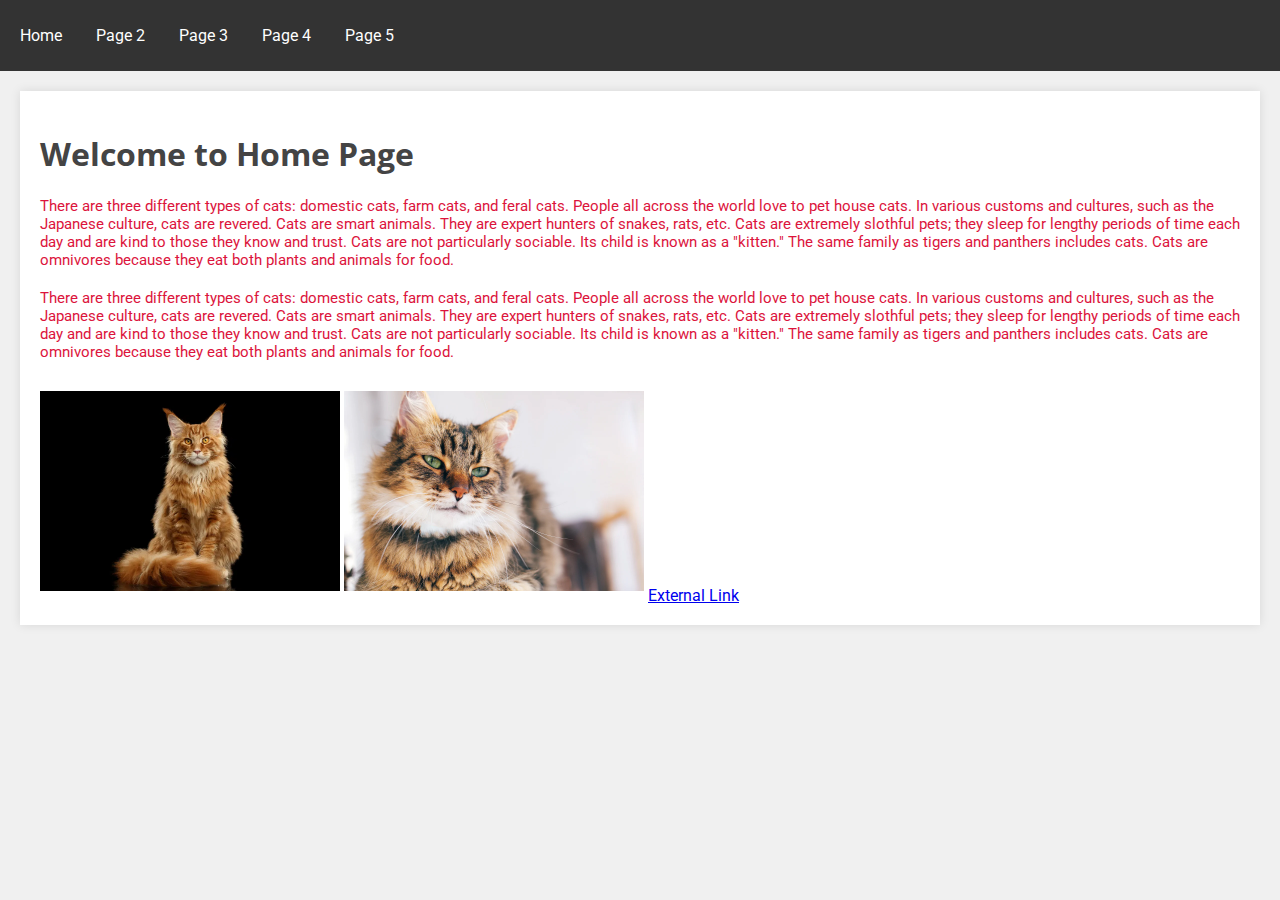
<file: index.html>
<!DOCTYPE html>
<html lang="en">
<head>
    <meta charset="UTF-8">
    <meta name="viewport" content="width=device-width, initial-scale=1.0">
    <title>Home</title>
    <link rel="stylesheet" href="styles.css">
</head>
<body>
    <!-- Navigation Bar -->
    <nav>
        <ul>
            <li><a href="index.html">Home</a></li>
            <li><a href="page_2.html">Page 2</a></li>
            <li><a href="page_3.html">Page 3</a></li>
            <li><a href="page_4.html">Page 4</a></li>
            <li><a href="page_5.html">Page 5</a></li>
        </ul>
    </nav>

    <!-- Content -->
    <div class="content">
        <h1>Welcome to Home Page</h1>
        <p>There are three different types of cats: domestic cats, farm cats, and feral cats. People all across the world love to pet house cats. In various customs and cultures, such as the Japanese culture, cats are revered. Cats are smart animals. They are expert hunters of snakes, rats, etc. Cats are extremely slothful pets; they sleep for lengthy periods of time each day and are kind to those they know and trust. Cats are not particularly sociable. Its child is known as a "kitten." The same family as tigers and panthers includes cats. Cats are omnivores because they eat both plants and animals for food. </p>

        <p>There are three different types of cats: domestic cats, farm cats, and feral cats. People all across the world love to pet house cats. In various customs and cultures, such as the Japanese culture, cats are revered. Cats are smart animals. They are expert hunters of snakes, rats, etc. Cats are extremely slothful pets; they sleep for lengthy periods of time each day and are kind to those they know and trust. Cats are not particularly sociable. Its child is known as a "kitten." The same family as tigers and panthers includes cats. Cats are omnivores because they eat both plants and animals for food.</p>
        
        <img src="images/1.jpg" alt="Image 1">
        <img src="images/2.jpg" alt="Image 2">
        <a href="https://www.google.com" target="_blank">External Link</a>
    </div>
</body>
</html>
</file>
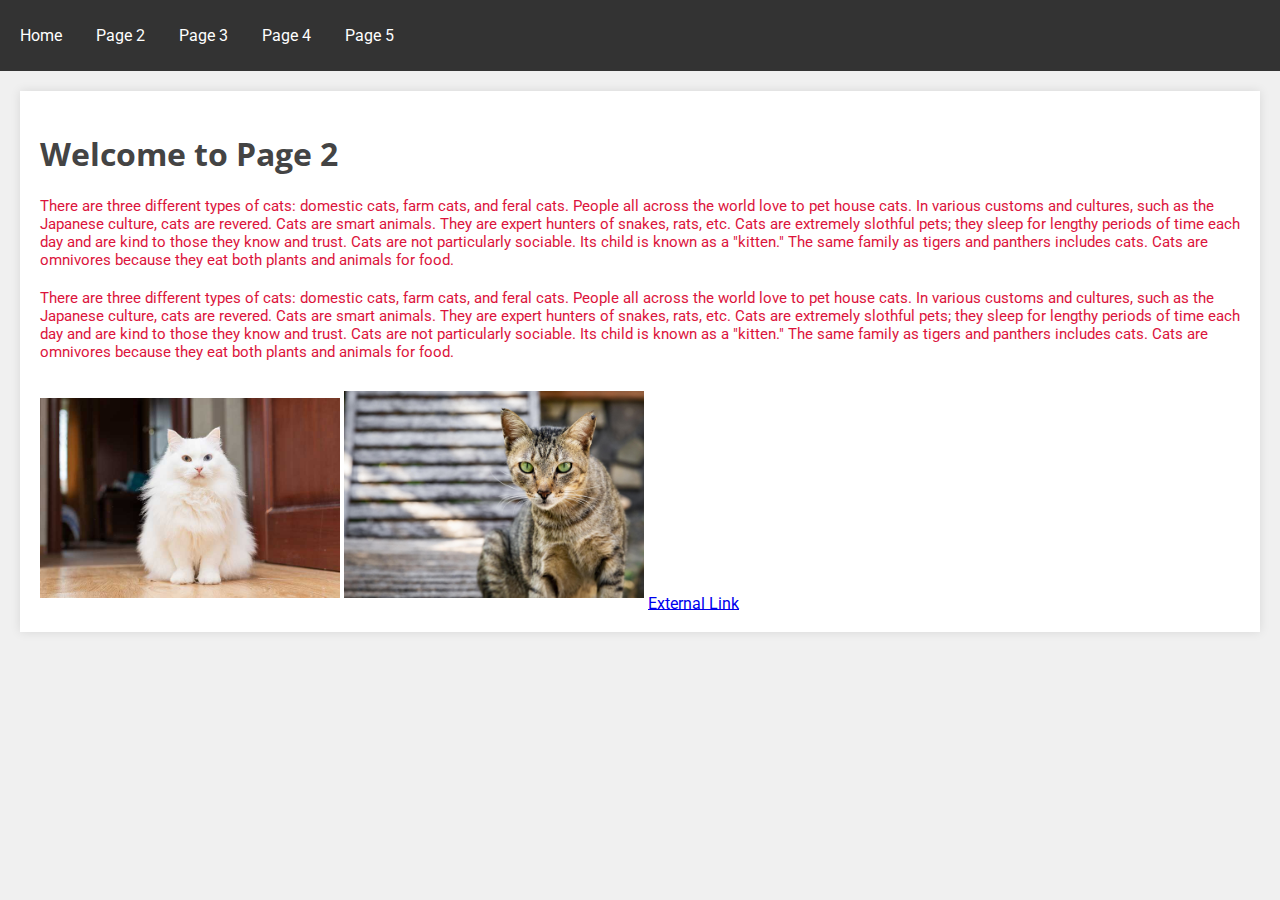
<file: page_2.html>
<!DOCTYPE html>
<html lang="en">
<head>
    <meta charset="UTF-8">
    <meta name="viewport" content="width=device-width, initial-scale=1.0">
    <title>Page 2</title>
    <link rel="stylesheet" href="styles.css">
</head>
<body>
    <!-- Navigation Bar -->
    <nav>
        <ul>
            <li><a href="index.html">Home</a></li>
            <li><a href="page_2.html">Page 2</a></li>
            <li><a href="page_3.html">Page 3</a></li>
            <li><a href="page_4.html">Page 4</a></li>
            <li><a href="page_5.html">Page 5</a></li>
        </ul>
    </nav>

    <!-- Content -->
    <div class="content">
        <h1>Welcome to Page 2</h1>
        
        <p>There are three different types of cats: domestic cats, farm cats, and feral cats. People all across the world love to pet house cats. In various customs and cultures, such as the Japanese culture, cats are revered. Cats are smart animals. They are expert hunters of snakes, rats, etc. Cats are extremely slothful pets; they sleep for lengthy periods of time each day and are kind to those they know and trust. Cats are not particularly sociable. Its child is known as a "kitten." The same family as tigers and panthers includes cats. Cats are omnivores because they eat both plants and animals for food. </p>

        <p>There are three different types of cats: domestic cats, farm cats, and feral cats. People all across the world love to pet house cats. In various customs and cultures, such as the Japanese culture, cats are revered. Cats are smart animals. They are expert hunters of snakes, rats, etc. Cats are extremely slothful pets; they sleep for lengthy periods of time each day and are kind to those they know and trust. Cats are not particularly sociable. Its child is known as a "kitten." The same family as tigers and panthers includes cats. Cats are omnivores because they eat both plants and animals for food.</p>
        
        <img src="images/3.jpg" alt="Image 1">
        <img src="images/4.jpg" alt="Image 2">
        <a href="https://www.google.com" target="_blank">External Link</a>
    </div>
</body>
</html>
</file>
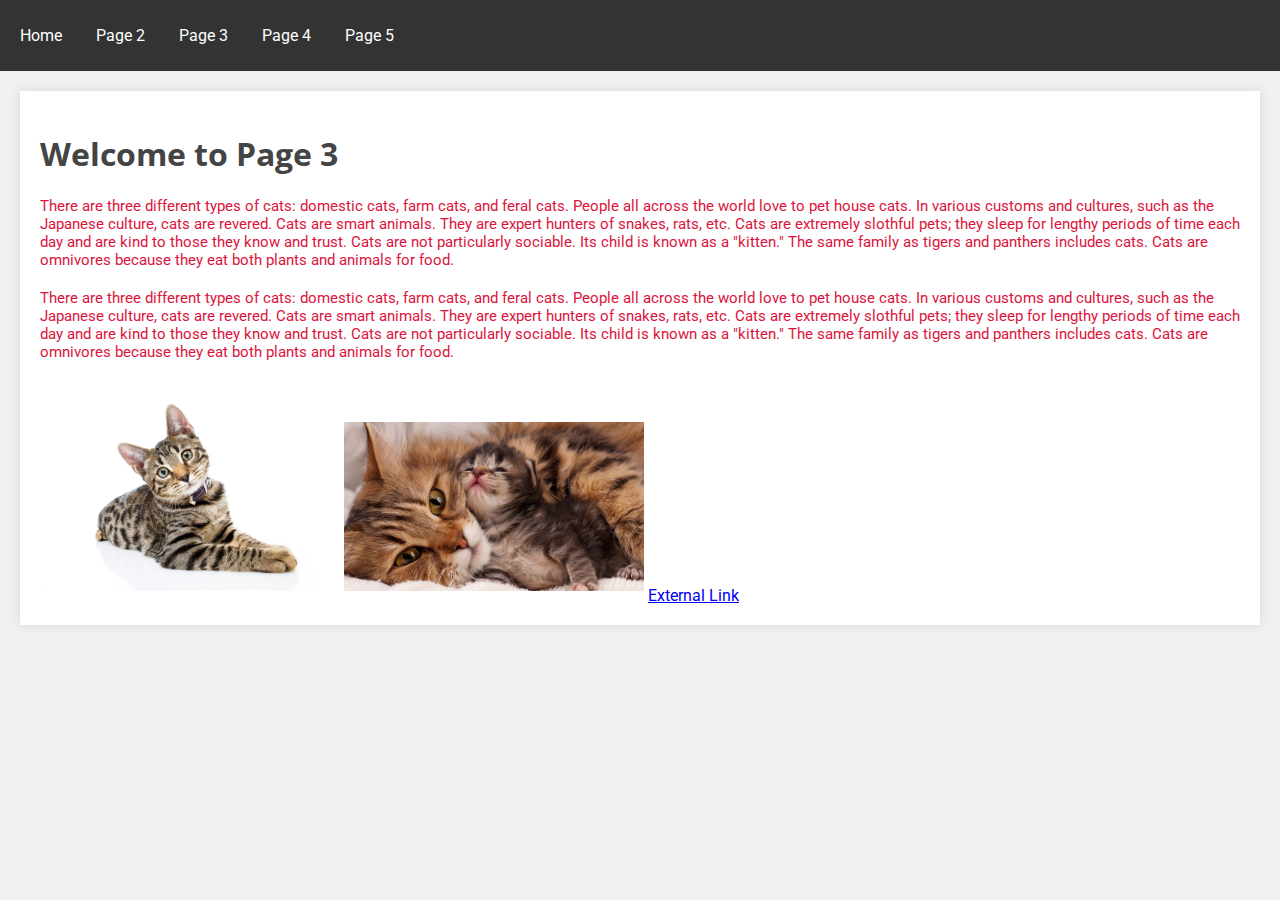
<file: page_3.html>
<!DOCTYPE html>
<html lang="en">
<head>
    <meta charset="UTF-8">
    <meta name="viewport" content="width=device-width, initial-scale=1.0">
    <title>Page 3</title>
    <link rel="stylesheet" href="styles.css">
</head>
<body>
    <!-- Navigation Bar -->
    <nav>
        <ul>
            <li><a href="index.html">Home</a></li>
            <li><a href="page_2.html">Page 2</a></li>
            <li><a href="page_3.html">Page 3</a></li>
            <li><a href="page_4.html">Page 4</a></li>
            <li><a href="page_5.html">Page 5</a></li>
        </ul>
    </nav>

    <!-- Content -->
    <div class="content">
        <h1>Welcome to Page 3</h1>
        <p>There are three different types of cats: domestic cats, farm cats, and feral cats. People all across the world love to pet house cats. In various customs and cultures, such as the Japanese culture, cats are revered. Cats are smart animals. They are expert hunters of snakes, rats, etc. Cats are extremely slothful pets; they sleep for lengthy periods of time each day and are kind to those they know and trust. Cats are not particularly sociable. Its child is known as a "kitten." The same family as tigers and panthers includes cats. Cats are omnivores because they eat both plants and animals for food. </p>

        <p>There are three different types of cats: domestic cats, farm cats, and feral cats. People all across the world love to pet house cats. In various customs and cultures, such as the Japanese culture, cats are revered. Cats are smart animals. They are expert hunters of snakes, rats, etc. Cats are extremely slothful pets; they sleep for lengthy periods of time each day and are kind to those they know and trust. Cats are not particularly sociable. Its child is known as a "kitten." The same family as tigers and panthers includes cats. Cats are omnivores because they eat both plants and animals for food.</p>
        
        <img src="images/5.jpg" alt="Image 1">
        <img src="images/6.jpg" alt="Image 2">
        <a href="https://www.google.com" target="_blank">External Link</a>
    </div>
</body>
</html>
</file>
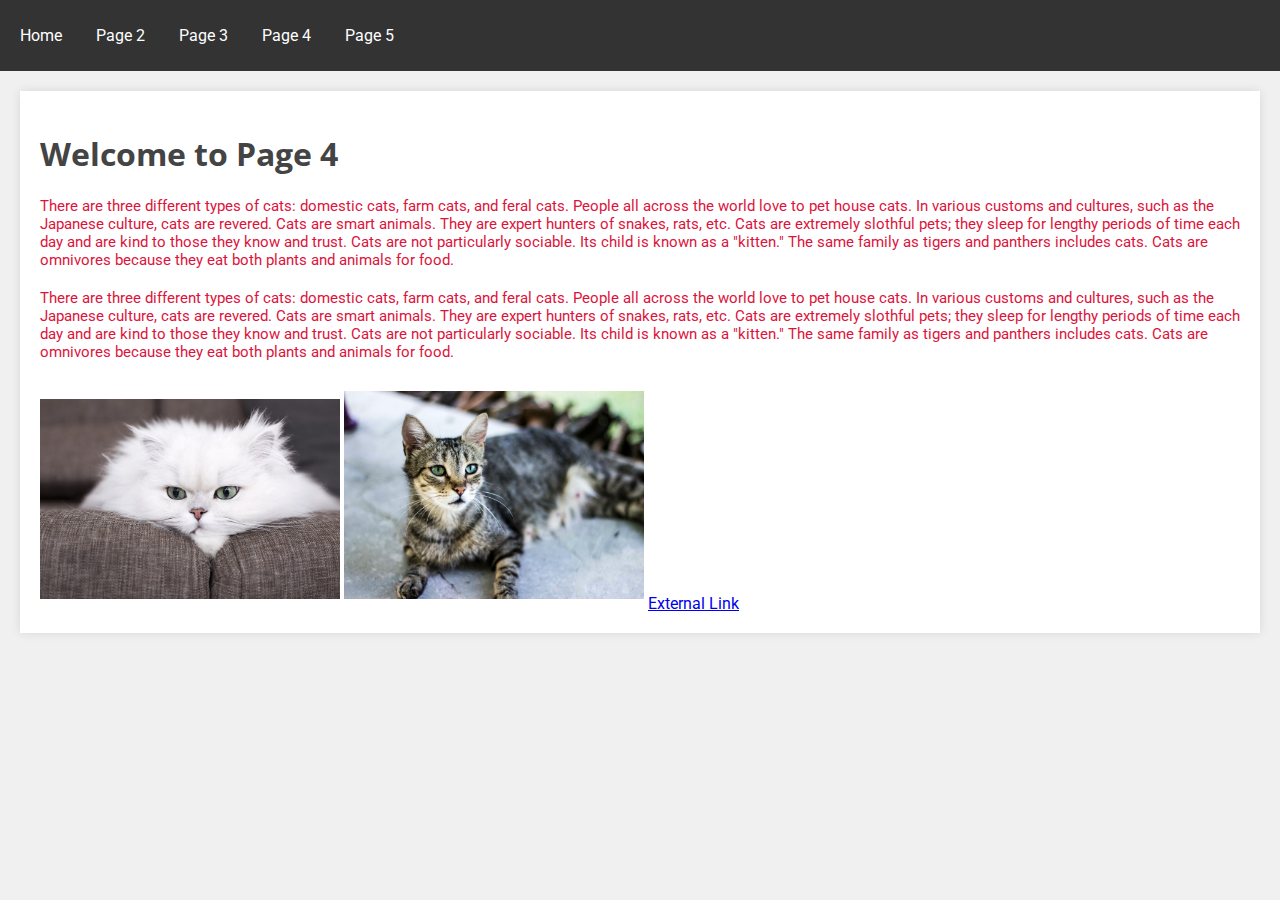
<file: page_4.html>
<!DOCTYPE html>
<html lang="en">
<head>
    <meta charset="UTF-8">
    <meta name="viewport" content="width=device-width, initial-scale=1.0">
    <title>Page 4</title>
    <link rel="stylesheet" href="styles.css">
</head>
<body>
    <!-- Navigation Bar -->
    <nav>
        <ul>
            <li><a href="index.html">Home</a></li>
            <li><a href="page_2.html">Page 2</a></li>
            <li><a href="page_3.html">Page 3</a></li>
            <li><a href="page_4.html">Page 4</a></li>
            <li><a href="page_5.html">Page 5</a></li>
        </ul>
    </nav>

    <!-- Content -->
    <div class="content">
        <h1>Welcome to Page 4</h1>
        <p>There are three different types of cats: domestic cats, farm cats, and feral cats. People all across the world love to pet house cats. In various customs and cultures, such as the Japanese culture, cats are revered. Cats are smart animals. They are expert hunters of snakes, rats, etc. Cats are extremely slothful pets; they sleep for lengthy periods of time each day and are kind to those they know and trust. Cats are not particularly sociable. Its child is known as a "kitten." The same family as tigers and panthers includes cats. Cats are omnivores because they eat both plants and animals for food. </p>

        <p>There are three different types of cats: domestic cats, farm cats, and feral cats. People all across the world love to pet house cats. In various customs and cultures, such as the Japanese culture, cats are revered. Cats are smart animals. They are expert hunters of snakes, rats, etc. Cats are extremely slothful pets; they sleep for lengthy periods of time each day and are kind to those they know and trust. Cats are not particularly sociable. Its child is known as a "kitten." The same family as tigers and panthers includes cats. Cats are omnivores because they eat both plants and animals for food.</p>
        
        <img src="images/9.jpg" alt="Image 1">
        <img src="images/8.jpg" alt="Image 2">
        <a href="https://www.google.com" target="_blank">External Link</a>
    </div>
</body>
</html>
</file>
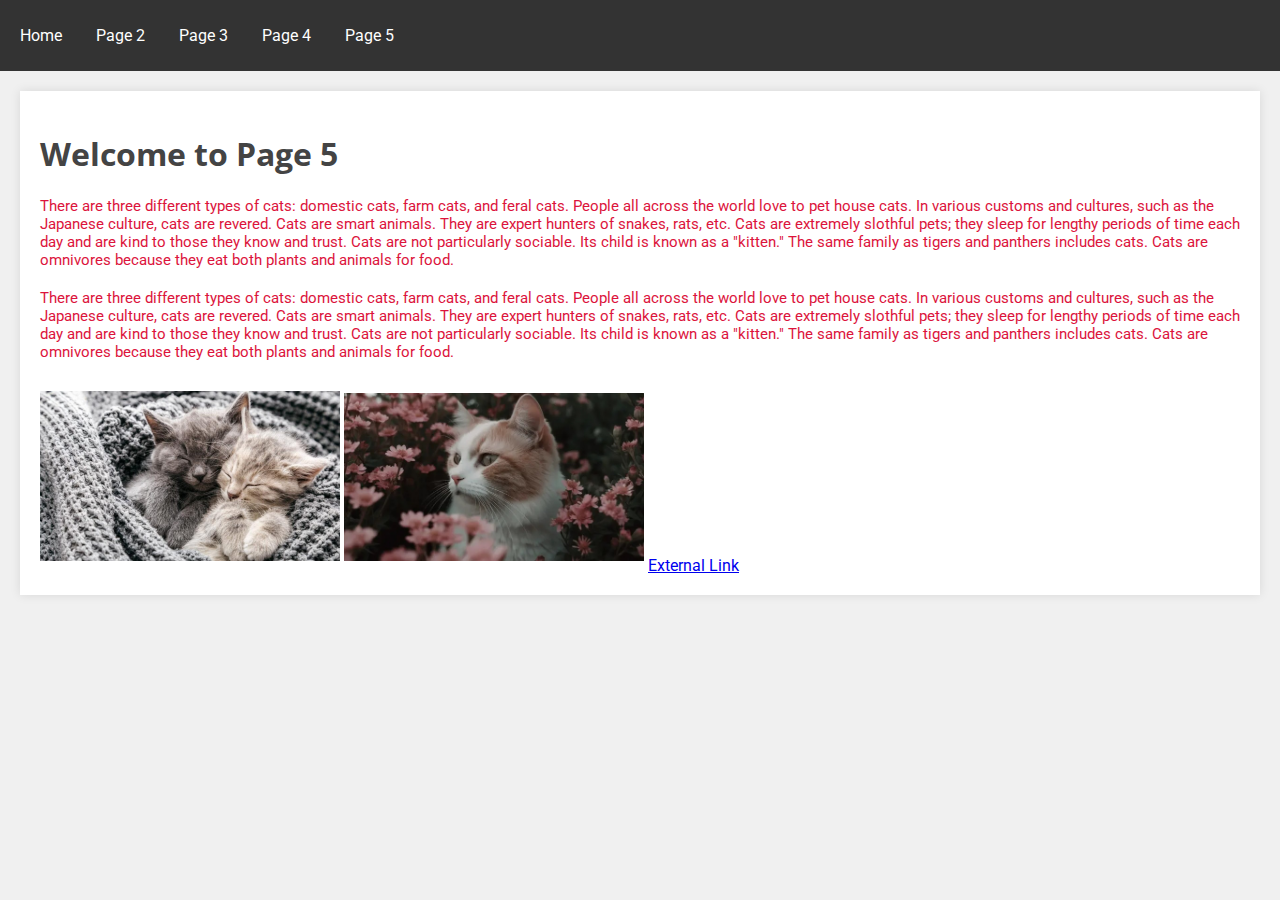
<file: page_5.html>
<!DOCTYPE html>
<html lang="en">
<head>
    <meta charset="UTF-8">
    <meta name="viewport" content="width=device-width, initial-scale=1.0">
    <title>Page 5</title>
    <link rel="stylesheet" href="styles.css">
</head>
<body>
    <!-- Navigation Bar -->
    <nav>
        <ul>
            <li><a href="index.html">Home</a></li>
            <li><a href="page_2.html">Page 2</a></li>
            <li><a href="page_3.html">Page 3</a></li>
            <li><a href="page_4.html">Page 4</a></li>
            <li><a href="page_5.html">Page 5</a></li>
        </ul>
    </nav>

    <!-- Content -->
    <div class="content">
        <h1>Welcome to Page 5</h1>
        <p>There are three different types of cats: domestic cats, farm cats, and feral cats. People all across the world love to pet house cats. In various customs and cultures, such as the Japanese culture, cats are revered. Cats are smart animals. They are expert hunters of snakes, rats, etc. Cats are extremely slothful pets; they sleep for lengthy periods of time each day and are kind to those they know and trust. Cats are not particularly sociable. Its child is known as a "kitten." The same family as tigers and panthers includes cats. Cats are omnivores because they eat both plants and animals for food. </p>

        <p>There are three different types of cats: domestic cats, farm cats, and feral cats. People all across the world love to pet house cats. In various customs and cultures, such as the Japanese culture, cats are revered. Cats are smart animals. They are expert hunters of snakes, rats, etc. Cats are extremely slothful pets; they sleep for lengthy periods of time each day and are kind to those they know and trust. Cats are not particularly sociable. Its child is known as a "kitten." The same family as tigers and panthers includes cats. Cats are omnivores because they eat both plants and animals for food.</p>
        
        <img src="images/7.jpg" alt="Image 1">
        <img src="images/10.jpg" alt="Image 2">
        <a href="https://www.google.com" target="_blank">External Link</a>
    </div>
</body>
</html>
</file>
<file: styles.css>
/* styles.css */

/* Google Fonts */
@import url('https://fonts.googleapis.com/css2?family=Roboto:wght@400;700&family=Open+Sans:wght@400;700&display=swap');

/* General Styles */
body {
    font-family: 'Roboto', sans-serif;
    margin: 0;
    padding: 0;
    background-color: #f0f0f0;
    color: #333;
}

nav {
    background-color: #333;
    padding: 10px;
}

nav ul {
    list-style-type: none;
    padding: 0;
}

nav ul li {
    display: inline;
    margin-right: 10px;
}

nav ul li a {
    color: #fff;
    text-decoration: none;
    padding: 5px 10px;
}

nav ul li a:hover {
    background-color: #555;
}

.content {
    margin: 20px;
    padding: 20px;
    background-color: #fff;
    box-shadow: 0 0 10px rgba(0,0,0,0.1);
}

h1 {
    font-family: 'Open Sans', sans-serif;
    color: #444;
}

p {
    margin-bottom: 20px;
    font-size: 15px;
    color: crimson;
}

img {
    width: 100%;
    max-width: 300px;
    height: auto;
    margin: 10px 0;
}

/* Flexbox for Page 3 */
.flex-container {
    display: flex;
    justify-content: space-around;
    align-items: center;
}

/* Grid for Page 4 */
.grid-container {
    display: grid;
    grid-template-columns: repeat(2, 1fr);
    gap: 20px;
}
</file>
